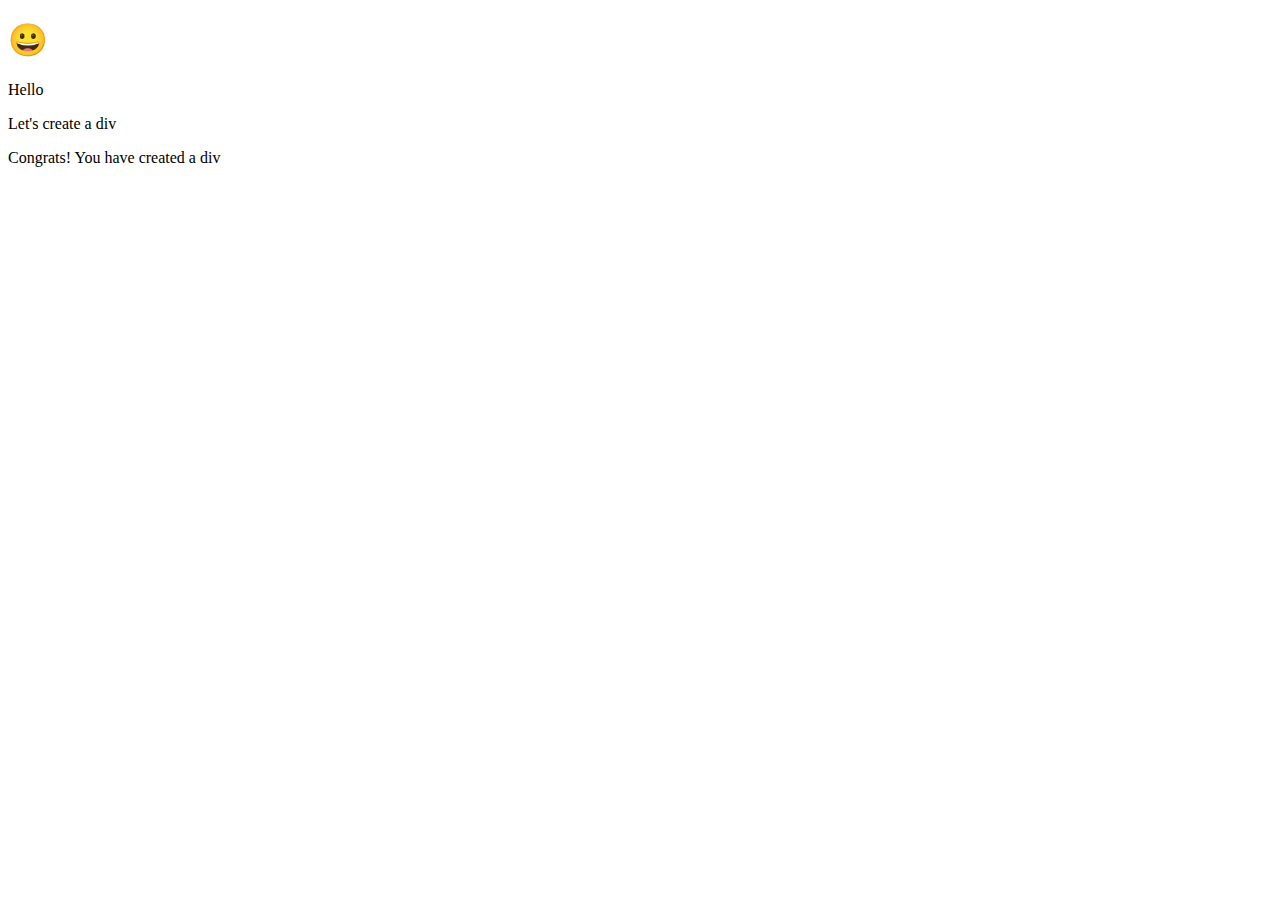
<file: document.html>
<!DOCTYPE html>
<html lang="en">

<head>
    <meta charset="UTF-8">
    <meta name="viewport" content="width=device-width, initial-scale=1.0">
    <title>Document</title>
</head>
<body>
   
     
    <header>
        <h1 id="heading">Welcome </h1>
        <p>Hello</p>
    </header>

    <p> Let's create a div</p>

</body>
  <script src="document.js"></script>
</html>
</file>
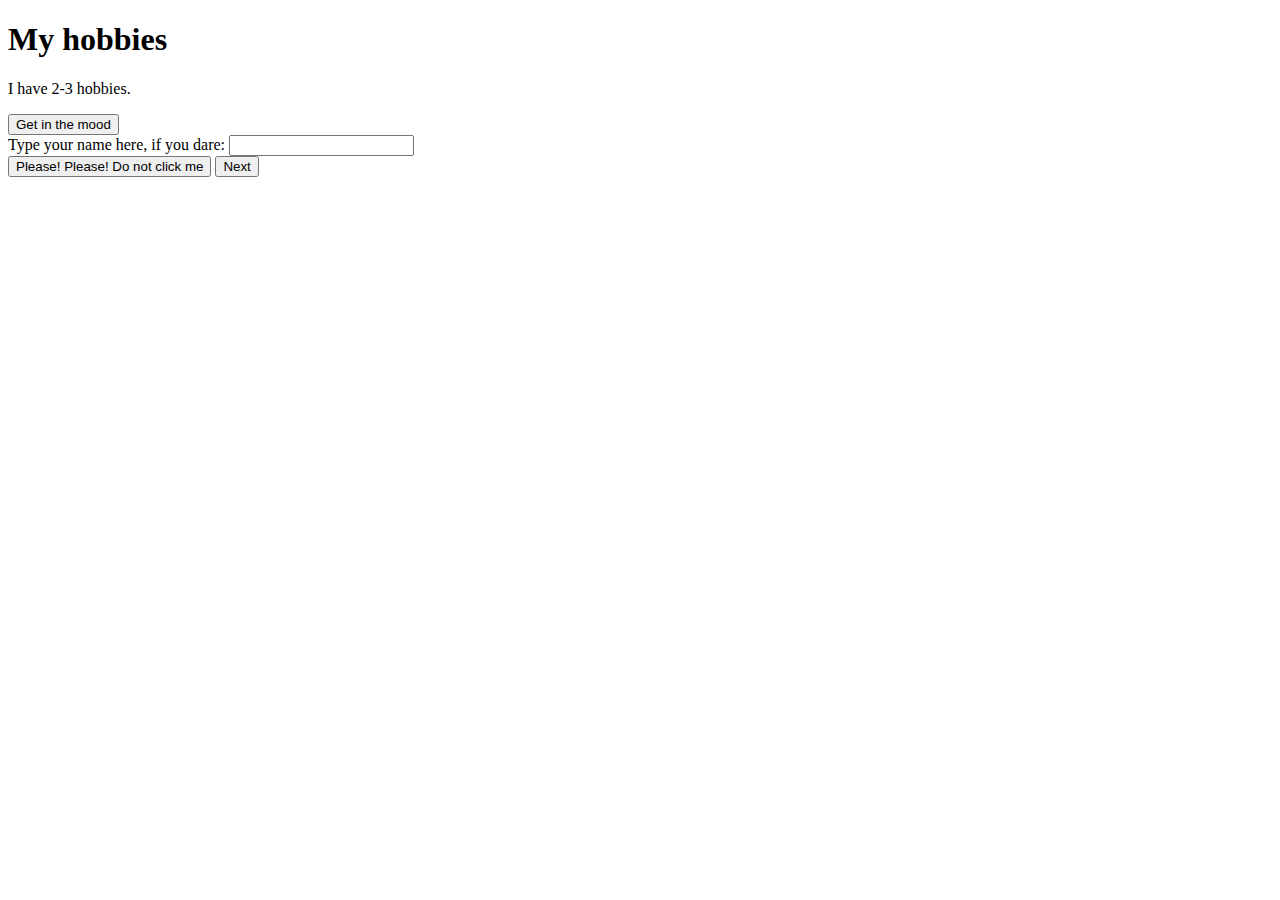
<file: my hobbies.html>
<!DOCTYPE html>
<html lang="en">
<head>
    <meta charset="UTF-8">
    <meta name="viewport" content="width=device-width, initial-scale=1.0">
    <title>Document</title>
    <link rel="stylesheet" href="my hobbies.css">
</head>

<body>
    <h1>My hobbies</h1>
    <p id="hobbies">I have 2-3 hobbies.</p>
    <button onclick="godark()"> Get in the mood</button>
    <div class="textEntry">Type your name here, if you dare: <input type="text" id="name">    </div>
<button onclick="typeAndscream()">Please! Please! Do not click me</button> 
 <button onclick="finishthestory()">Next</button>

</body>
<script src="my hobbies.js"></script>
</html>
</file>
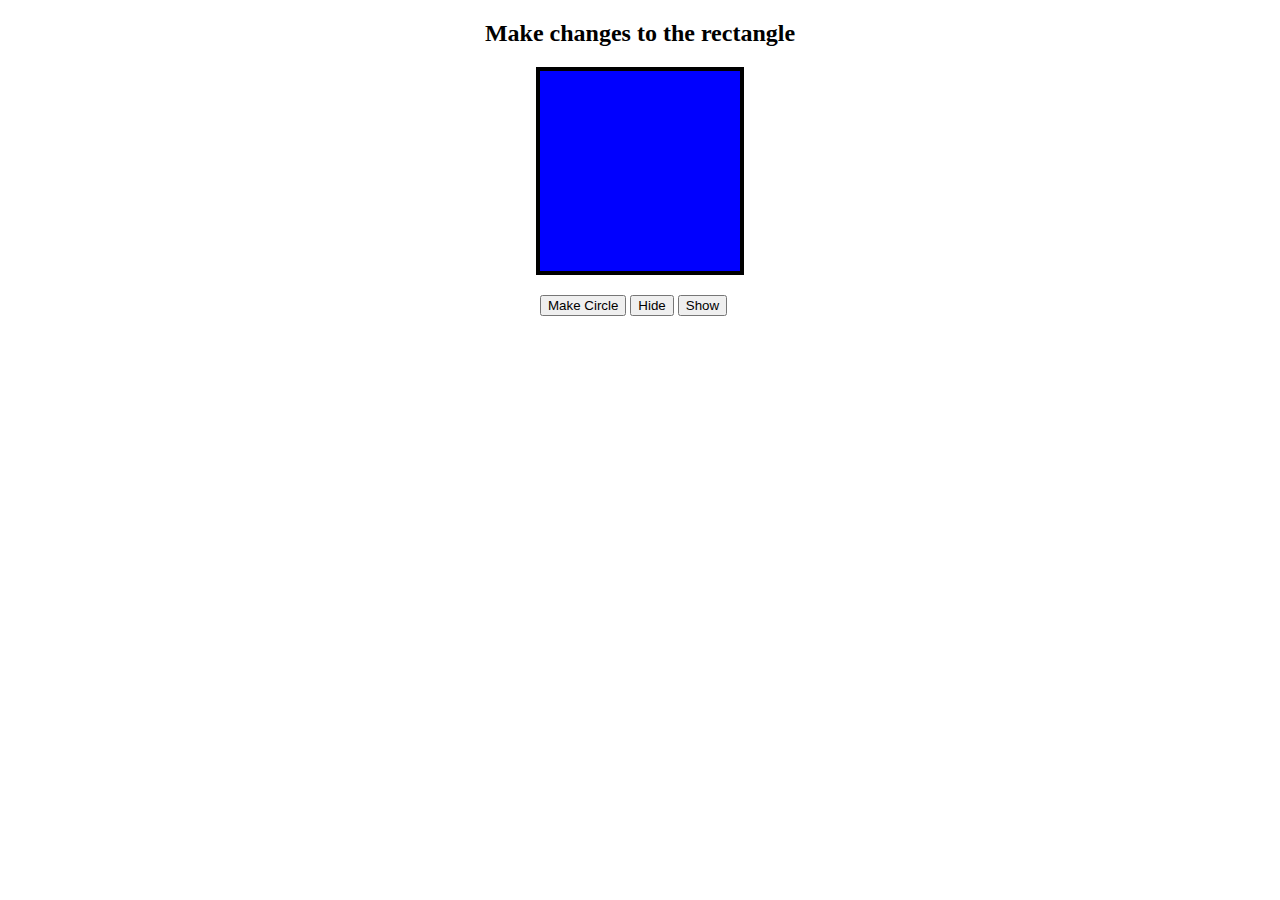
<file: rectangle.html>
<!DOCTYPE html>
<html lang="en">
<head>
    <meta charset="UTF-8">
    <meta name="viewport" content="width=device-width, initial-scale=1.0">
    <title>Document</title>
    <link rel="stylesheet" href="rectangle.css">
</head>
<body>
    <h2>Make changes to the rectangle</h2>
    <div class="rectangle"></div>
    <div class="buttons">
<button onclick="changeToCircle()">Make Circle</button>
<button onclick="hide()">Hide</button>
<button onclick="show()">Show</button>
    </div>
</body>
<script src="rectangle.js"></script>
</html>
</file>
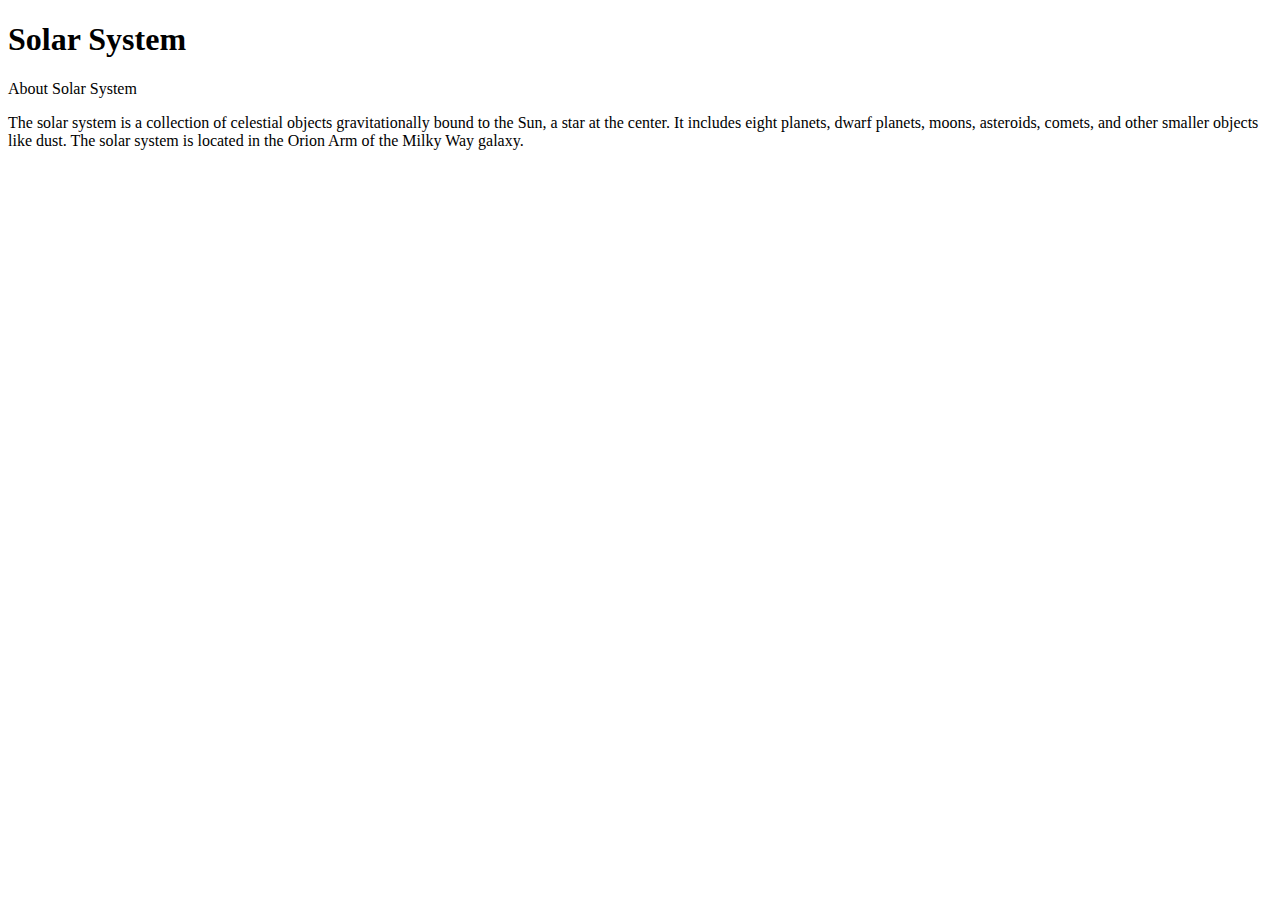
<file: SolarSystem.html>
<!DOCTYPE html>
<html lang="en">

<head>
    <meta charset="UTF-8">
    <meta name="viewport" content="width=device-width, initial-scale=1.0">
    <title>Document</title>
</head>
<body>
   
    <header>
        <h1 >Solar System </h1>
        <p>About Solar System</p>
    </header>

</body>
  <script src="SolarSystem.js"></script>
</html>
</file>
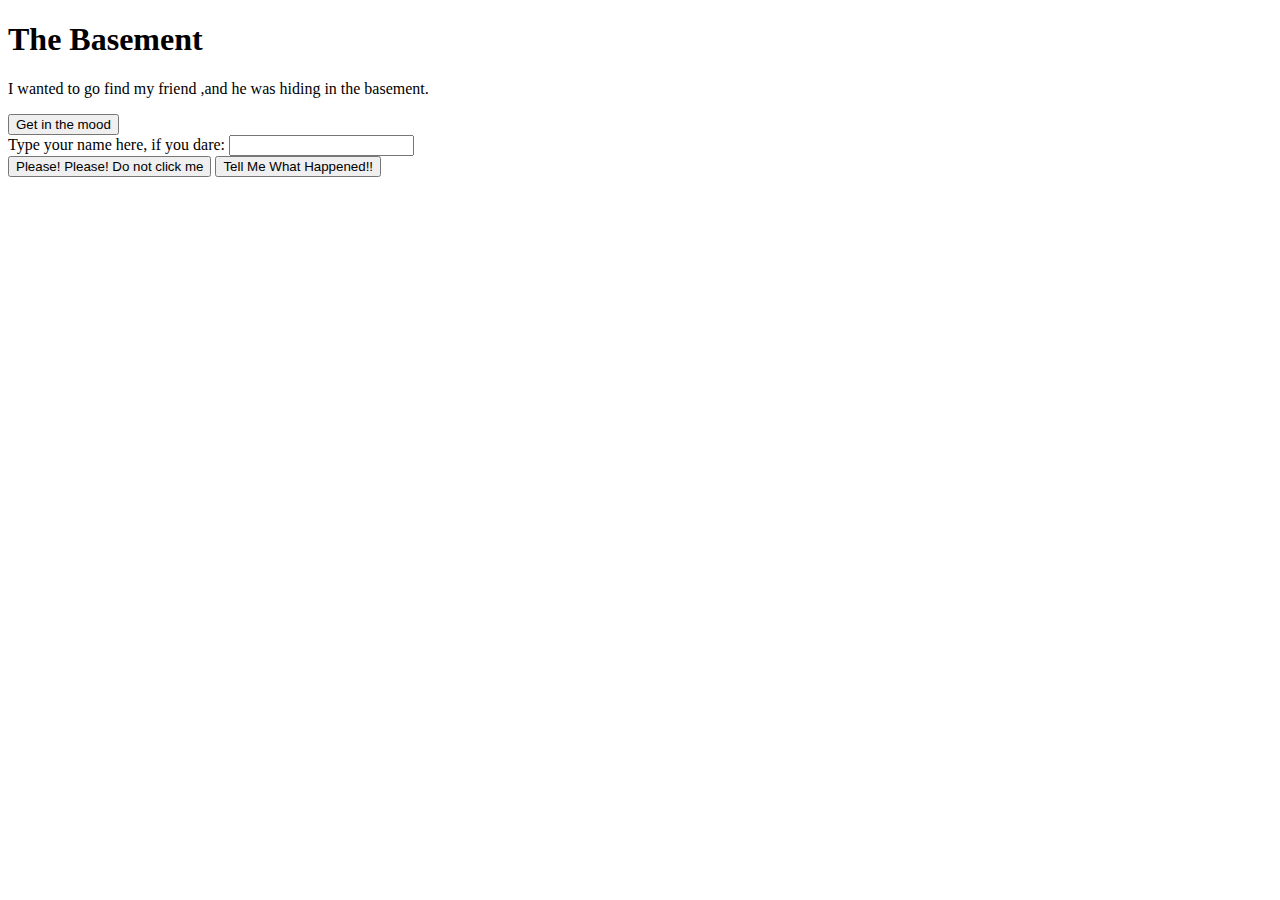
<file: story.html>
<!DOCTYPE html>
<html lang="en">

<head>
    <meta charset="UTF-8">
    <meta name="viewport" content="width=device-width, initial-scale=1.0">
    <title>Document</title>
    <link rel="stylesheet" href="story.css">
</head>

<body>
    <h1>The Basement</h1>
    <p id="story">I wanted to go find my friend ,and he was hiding in the basement.</p>
    <button onclick="godark()"> Get in the mood</button>
    <div class="textEntry">Type your name here, if you dare: <input type="text" id="name">    </div>
<button onclick="typeAndscream()">Please! Please! Do not click me</button> 
 <button onclick="finishthestory()">Tell Me What Happened!!</button>

</body>
<script src="story.js"></script>

</html>
</file>
<file: my hobbies.css>
body.dark{
    color:white;
    background-color: #4d0000;
}
</file>
<file: rectangle.css>
h2{
    text-align: center;
}

.rectangle{
border: 4px solid black;
width: 200px;
height: 200px;
margin: auto;
background-color: blue;
}

.buttons{
    padding: 20px;
    width: 200px;
    margin: auto;
}
</file>
<file: story.css>
body.dark{
    color:white;
    background-color: black;
}
</file>
